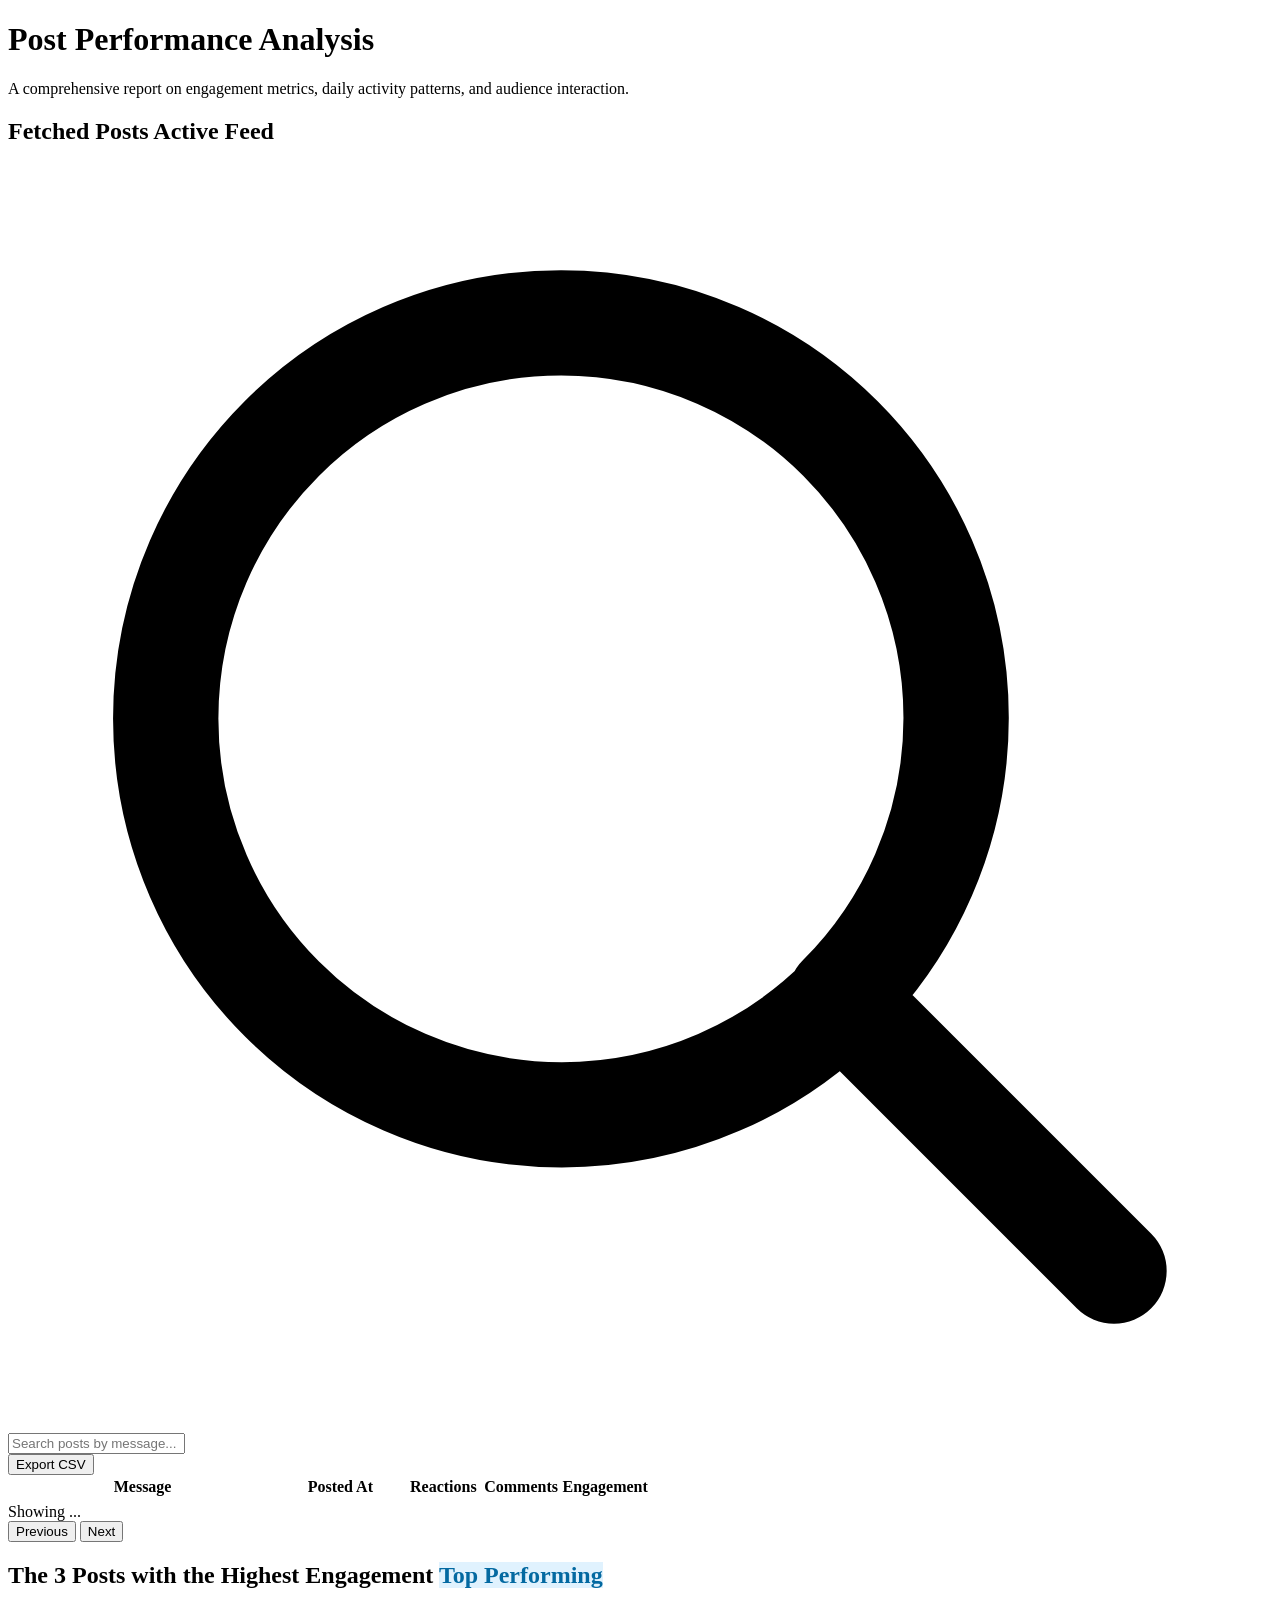
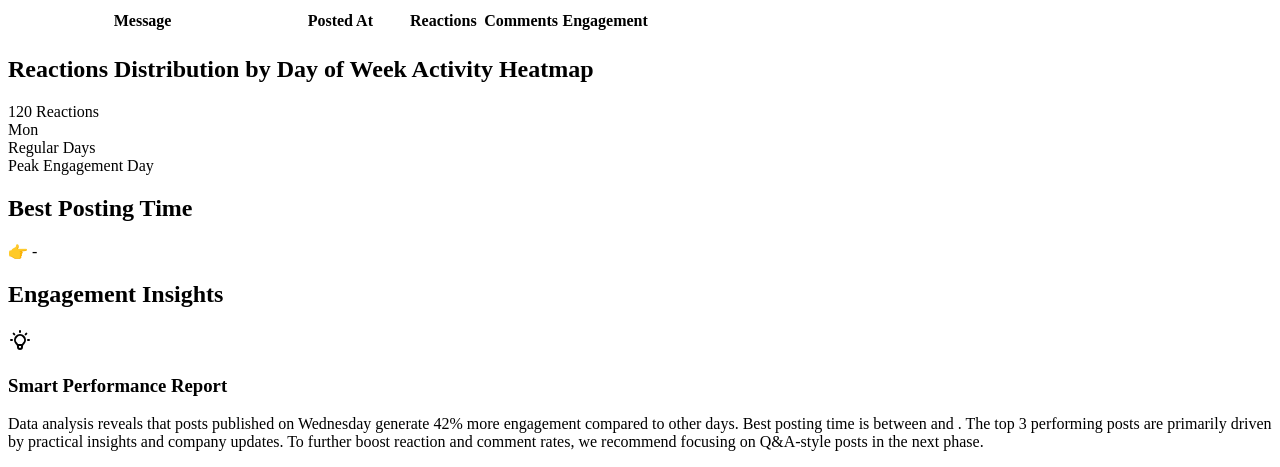
<file: src/main/resources/templates/index.html>
<!DOCTYPE html>
<html xmlns:th="https://www.thymeleaf.org" lang="en">
<head>
	<meta charset="UTF-8">
	<meta name="viewport" content="width=device-width, initial-scale=1.0">
	<title>Post Performance Analysis</title>
	<link rel="stylesheet" th:href="@{/css/style.css}">
</head>
<body>

<!-- TODO: Dashboard Page Title -->
<header class="dashboard-header">
	<h1>Post Performance Analysis</h1>
	<p>A comprehensive report on engagement metrics, daily activity patterns, and audience interaction.</p>
</header>

<!-- TODO: Fetched Posts -->
<section>
	<h2 class="section-title">
		Fetched Posts
		<span class="badge">Active Feed</span>
	</h2>
	
	<div class="advanced-table-card">
		<div>
			<div class="table-toolbar">
				<div class="search-box">
					<svg xmlns="http://www.w3.org/2000/svg" fill="none" viewBox="0 0 24 24" stroke-width="2"
					     stroke="currentColor">
						<path stroke-linecap="round" stroke-linejoin="round"
						      d="M21 21l-5.197-5.197m0 0A7.5 7.5 0 105.196 5.196a7.5 7.5 0 0010.637 10.637z"/>
					</svg>
					<label>
						<input type="text" id="searchInput" placeholder="Search posts by message...">
					</label>
				</div>
				
				<div class="filter-group">
					<button class="filter-btn">Export CSV</button>
				</div>
			</div>
		</div>
		
		<table class="premium-table">
			<thead>
			<tr>
				<th style="width: 42%;">Message</th>
				<th style="width: 20%;">Posted At</th>
				<th class="text-center" style="width: 12%;">Reactions</th>
				<th class="text-center" style="width: 12%;">Comments</th>
				<th class="text-center" style="width: 14%;">Engagement</th>
			</tr>
			</thead>
			
			<tbody id="postsTableBody">
			<tr th:each="post : ${dashboard.posts}">
				<td>
					<div class="premium-text-truncate"
					     th:title="${post.message} ?: 'No message'"
					     th:text="${post.message} ?: 'No message'">
					</div>
				</td>
				
				<td>
					<span class="premium-date"
					      th:text="${#temporals.format(post.createdTime, 'dd.MM.yyyy HH:mm')}">
					</span>
				</td>
				
				<td class="text-center">
					<span class="count-badge"
					      th:text="${post.reactions.summary.totalCount}">
					</span>
				</td>
				
				<td class="text-center">
					<span class="count-badge"
					      th:text="${post.comments.summary.totalCount}">
					</span>
				</td>
				
				<td class="text-center">
					<span class="engagement-badge"
					      th:text="${post.reactions.summary.totalCount + post.comments.summary.totalCount}">
					</span>
				</td>
			</tr>
			</tbody>
		</table>
		
		<div class="table-pagination">
    		<span class="pagination-info" id="pageInfo">
    		    Showing ...
    		</span>
			
			<div class="pagination-controls">
				<button
					id="prevBtn"
					class="pagination-btn disabled"
					onclick="prevPage()"
				>
					Previous
				</button>
				
				<button
					id="nextBtn"
					class="pagination-btn"
					onclick="nextPage()"
				>
					Next
				</button>
			</div>
		</div>
	</div>
</section>

<!-- TODO: The 3 posts with the highest engagement -->
<section>
	<h2 class="section-title">
		The 3 Posts with the Highest Engagement
		<span class="badge" style="background-color: #e0f2fe; color: #0369a1;">Top Performing</span>
	</h2>
	
	<div class="simple-table-container">
		<table class="premium-table">
			<thead>
			<tr>
				<th style="width: 42%;">Message</th>
				<th style="width: 20%;">Posted At</th>
				<th class="text-center" style="width: 12%;">Reactions</th>
				<th class="text-center" style="width: 12%;">Comments</th>
				<th class="text-center" style="width: 14%;">Engagement</th>
			</tr>
			</thead>
			
			<tbody>
			<tr th:each="post : ${dashboard.top3Posts}">
				<td>
					<div class="premium-text-truncate"
					     th:text="${post.message} ?: 'No message'">
					</div>
				</td>
				
				<td>
					<span class="premium-date"
					      th:text="${#temporals.format(post.createdTime, 'dd.MM.yyyy HH:mm')}">
					</span>
				</td>
				
				<td class="text-center">
					<span class="count-badge"
					      th:text="${post.reactions.summary.totalCount}">
					</span>
				</td>
				
				<td class="text-center">
					<span class="count-badge"
					      th:text="${post.comments.summary.totalCount}">
					</span>
				</td>
				
				<td class="text-center">
					<span class="engagement-badge"
					      th:text="${post.reactions.summary.totalCount + post.comments.summary.totalCount}">
					</span>
				</td>
			</tr>
			</tbody>
		</table>
	</div>
</section>

<!-- TODO: Determining on which days posts receive the highest number of reactions -->
<section>
	<h2 class="section-title">
		Reactions Distribution by Day of Week
		<span class="badge">Activity Heatmap</span>
	</h2>
	
	<div class="stats-card">
		<div class="chart-container">
			<div class="chart-bar-wrapper" th:each="stat : ${dashboard.dayStats}">
				<div class="chart-bar-outer">
					<div class="chart-tooltip" th:text="${stat.count} + ' Reactions' + (${stat.isPeak} ? ' (Peak)' : '')">120 Reactions</div>
					
					<div class="chart-bar-inner"
					     th:style="'height: ' + ${stat.percentage} + '%;' + (${stat.isPeak} ? ' background-color: #2563eb;' : '')">
					</div>
				</div>
				
				<span class="chart-label"
				      th:text="${stat.day}"
				      th:style="${stat.isPeak} ? 'color: #2563eb; font-weight: 600;' : ''">Mon</span>
			</div>
		</div>
		
		<div class="chart-legends">
			<div class="legend-item">
				<div class="legend-color"></div>
				<span>Regular Days</span>
			</div>
			
			<div class="legend-item">
				<div class="legend-color" style="background: #2563eb;"></div>
				<span>Peak Engagement Day</span>
			</div>
		</div>
	</div>
</section>

<!-- TODO: Best Posting Time -->
<section>
	<h2 class="section-title">Best Posting Time</h2>
	
	<p class="best-time-text">
		<span class="highlight" th:text="${dashboard.bestTimeSlot.day}"></span> 👉 
		<span class="time" th:text="${dashboard.bestTimeSlot.hour + ':00'}"></span> -
		<span class="time" th:text="${(dashboard.bestTimeSlot.hour + 1) % 24 + ':00'}"></span>
	</p>
</section>

<!-- TODO: Providing a brief conclusion on engagement performance -->
<section th:if="${dashboard.hasReactions}">
	<h2 class="section-title">Engagement Insights</h2>
	
	<div class="special-conclusion-card">
		<div class="special-icon-wrapper">
			<svg width="24" height="24" fill="none" viewBox="0 0 24 24" stroke="currentColor" stroke-width="2">
				<path stroke-linecap="round" stroke-linejoin="round"
				      d="M9.663 17h4.673M12 3v1m6.364 1.636l-.707.707M21 12h-1M4 12H3m3.343-5.657l-.707-.707m2.828 9.9a5 5 0 117.072 0l-.548.547A3.374 3.374 0 0014 18.469V19a2 2 0 11-4 0v-.531c0-.895-.356-1.754-.988-2.386l-.548-.547z"/>
			</svg>
		</div>
		
		<div class="special-content">
			<h3>Smart Performance Report</h3>
			<p>
				Data analysis reveals that posts published on
				<span class="highlight-text" th:text="${dashboard.formattedPeakDays}">Wednesday</span>
				generate
				<span class="highlight-text" th:text="${dashboard.engagementSurgePercentage} + '% more engagement'">
					42% more engagement
				</span>
				compared to other days. Best posting time is 
				<span class="highlight"
				      th:text="${dashboard.bestTimeSlot.day}"></span> between 
				<span class="time"
				      th:text="${dashboard.bestTimeSlot.hour + ':00'}"></span> and 
				<span class="time"
				      th:text="${(dashboard.bestTimeSlot.hour + 1) % 24 + ':00'}"></span>.
				The top 3 performing posts are primarily driven by practical insights and company updates.
				To further boost reaction and comment rates, we recommend focusing on Q&A-style posts in the next phase.
			</p>
		</div>
	</div>
</section>

<script th:src="@{/js/script.js}"></script>
</body>
</html>
</file>
